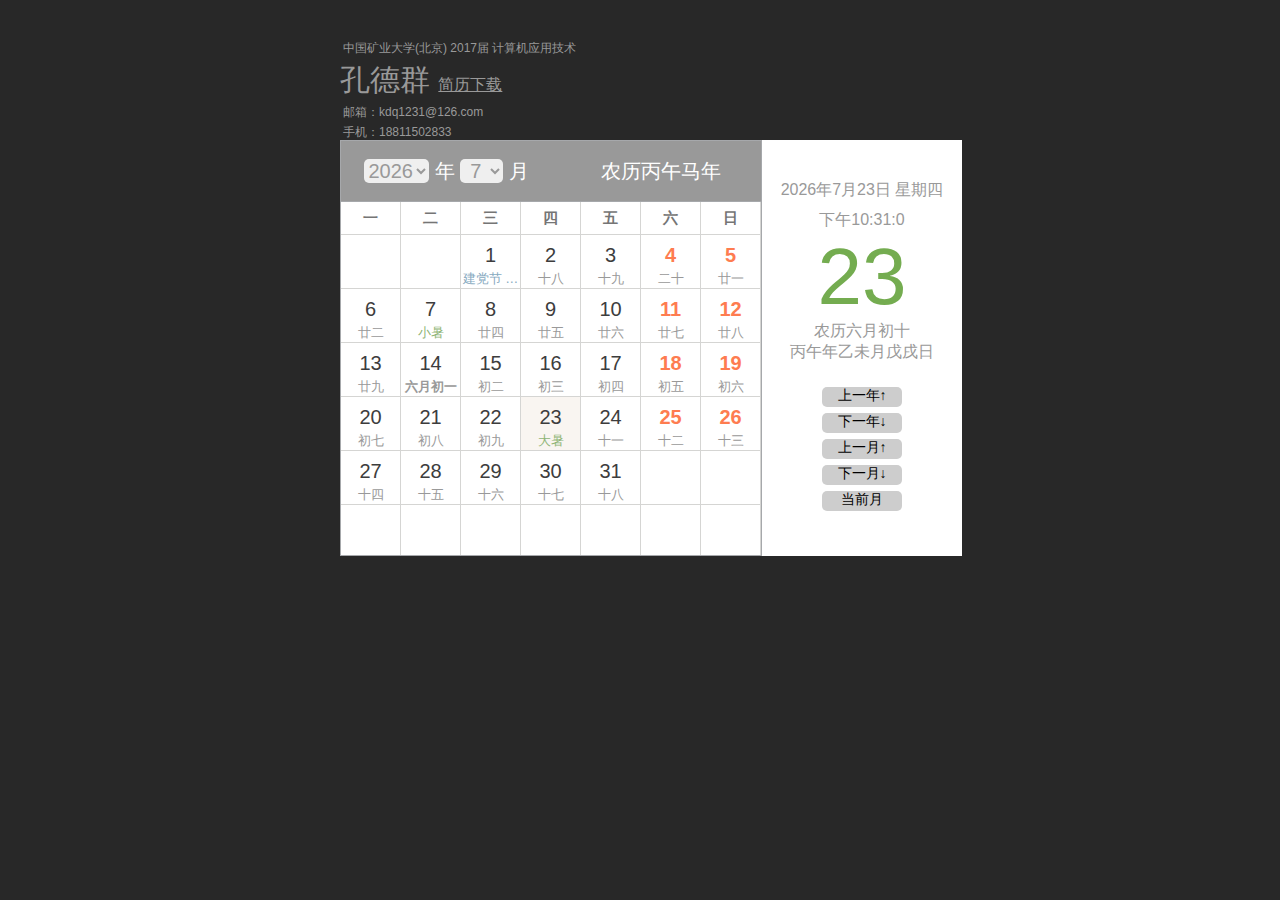
<file: index.html>
<!DOCTYPE html PUBLIC "-//W3C//DTD XHTML 1.0 Transitional//EN" "http://www.w3.org/TR/xhtml1/DTD/xhtml1-transitional.dtd">
<html xmlns="http://www.w3.org/1999/xhtml">
<head>
	<meta http-equiv="Content-Type" content="text/html; charset=utf-8" />
	<link type="text/css" href="css/style.css" rel="stylesheet" />
	<script type="text/javascript" src="js/funcs.js"></script>
	<title>万年历 by孔德群</title>
</head>

<body onload=initial()>
	<div style="width:600px;margin:40px auto 0 auto;">
		<div id="title">
			<p>中国矿业大学(北京) 2017届 计算机应用技术</p>
			孔德群 <a href="http://pan.baidu.com/s/1o8muRP4">简历下载</a>
			<p>邮箱：kdq1231@126.com</p>
			<p>手机：18811502833</p>	
		</div>
		<table cellpadding="0" cellspacing="0">
		<tr>
			<td id="date">
				<select onchange="changeCld()" id="sy">
					<script type="text/javascript"> 
					for(var i = 1900;i <= 2049; i++){
						document.write('<option>' + i + '</option>');
					} 
					</script> 
				</select>
				年 
				<select onchange="changeCld()" id="sm">
					<script type="text/javascript"> 
					for(var i = 1;i <= 12; i++){
						document.write('<option>' + i + '</option>');
					} 
					</script>
				</select>
				月
				<span id="gz" font-size="10px">&nbsp;</span>
			</td>
			<td id="panel" rowspan="2">
				<div id="datedetail"></div>
				<div id="clock"></div>
				<div id="daybig"></div>
				<div id="gzday"></div>
				<div id="festival"></div>
				<div id="buttons">
					<div id="lastYear" onclick="pushBtm('YU')">上一年↑</div>
					<div id="nextYear" onclick="pushBtm('YD')">下一年↓</div>
					<div id="lastMonth" onclick="pushBtm('MU')">上一月↑</div>
					<div id="nextMonth" onclick="pushBtm('MD')">下一月↓</div>
					<div id="thisMonth" onclick="pushBtm('')">当前月</div>
				</div>
			</td>
		</tr>
		<tr>
			<td>
			<div id="calendar">
				<table id="calendarhead" cellspacing="0">
					<tr> 
						<td>一</td>
						<td>二</td>
						<td>三</td>
						<td>四</td>
						<td>五</td>
						<td>六</td>
						<td>日</td>
					</tr>
				</table>
				<table id="week" cellpadding="0" cellspacing="0" align="center">
					<script type="text/javascript">
						for(var i = 0; i < 6; i++){						
							document.write('<tr class="tr1">');
							for(var j = 0; j < 5; j++){
								var temp = i * 7 + j;
								document.write('<td class="normalday" onclick = "mClick(' + temp + ')" onmouseover="mOvr(' + temp + ')" id="sd' + temp + '"></td>');
							}
							for(var j = 5; j < 7; j++){
								var temp = i * 7 + j;
								document.write('<td class="weekend" onclick = "mClick(' + temp + ')" onmouseover="mOvr(' + temp + ')" id="sd' + temp +'"></td>');
							}
							document.write('</tr>');
							document.write('<tr class="tr2">');
							for(var j = 0; j < 7; j++){
								var temp = i * 7 + j;
								document.write('<td id="ld' + temp + '" onclick = "mClick(' + temp + ')" onmouseover="mOvr(' + temp + ')"></td>');
							}
						}
					</script>				
				</table>
			</div>
			</td>
		</tr>
		</table>
	</div>
</body>
</html>
</file>
<file: css/style.css>
body{
	margin:0;
	padding:0;
	background-color: #282828;
	}
#title{
	text-align: left;
	font-size:30px;
	font-family:Helvetica, 'Hiragino Sans GB', 'Microsoft Yahei', '微软雅黑', Arial, sans-serif;	
	padding-top: 0;
	height:100px;
}
#title p{
	text-align: left;
	padding:0px;
	margin:3px;
}
#title a{
	color: #999999;
	font-size:16px;
}
#sy{
	border:none;
	font-size:20px;
	padding-left: 0px;
	font-family: Helvetica, 'Hiragino Sans GB', 'Microsoft Yahei', '微软雅黑', Arial, sans-serif;
	}
#sm{
	border:none;
	font-size:20px;
	padding-left: 0px;
	font-family: Helvetica, 'Hiragino Sans GB', 'Microsoft Yahei', '微软雅黑', Arial, sans-serif;
	}

.weekend {
	font-size: 16px;
	color: #fe7c50;
	font-family: Helvetica, 'Hiragino Sans GB', 'Microsoft Yahei', '微软雅黑', Arial, sans-serif;
	font-weight: bold;
	}

.normalday {
	font-family: Helvetica, 'Hiragino Sans GB', 'Microsoft Yahei', '微软雅黑', Arial, sans-serif;
	font-size: 16px;
	color: #000;
	font-weight: normal;
	}

.spc {
	color:#ff5f07;
	}
div,p {
	font-size: 12px;
	font-weight: normal;
	color:#999999;
	text-align: center; 
	}
select {
	font-size: 12px;
	font-weight: normal;
	color:#999999;
	border-radius: 5px;
	text-align: center; 
	}
div#clock{
	font-family: Helvetica, 'Hiragino Sans GB', 'Microsoft Yahei', '微软雅黑', Arial, sans-serif;
	font-size:16px;
}
div#daybig{
	height:90px;
	width:200px;
	font-family: Arial, sans-serif;
	font-size:80px;
	color:#74ac50;
}
div#gzday{
	font-family: Helvetica, 'Hiragino Sans GB', 'Microsoft Yahei', '微软雅黑', Arial, sans-serif;
	font-size:16px;
}
div#festival {
	color: #d8f6f8; 
	width: 130px; 
	height:20px;
	padding: 2px; 
	margin: 0; 
	}
div#datedetail {
	position: relative;
	padding-top: 0px;
	font-family: Helvetica, 'Hiragino Sans GB', 'Microsoft Yahei', '微软雅黑', Arial, sans-serif;
	font-size:16px;
	width: 200px;
	height:30px; 
	border: 0;  
	margin: 30;  
	text-align:center; 
	}
div#buttons{
	font-family: Helvetica, 'Hiragino Sans GB', 'Microsoft Yahei', '微软雅黑', Arial, sans-serif;
	font-size:16px;
	width: 200px;
	height:130px;
	}
div#datedetail span {
	font-family: Helvetica, 'Hiragino Sans GB', 'Microsoft Yahei', '微软雅黑', Arial, sans-serif;
	color: #23460f;
	}
div#detail {
	position: absolute;
	font-family: Helvetica, 'Hiragino Sans GB', 'Microsoft Yahei', '微软雅黑', Arial, sans-serif;
	height:300px;
	padding:0;
	visibility: hidden;
	margin: 0;
	border:1px solid #ffffff;
	}
#date {
	clear:both;
	color:#ffffff;
	background-color: #999999;
	font-family: Helvetica, 'Hiragino Sans GB', 'Microsoft Yahei', '微软雅黑', Arial, sans-serif;
	padding-top:0;
	padding-left: 0;
	width:420px;
	height:60px;
	font-size:20px;
	border: 1px solid #a6a8ab;
	}
div#calendar {
	
	cursor: pointer;
	float:left;
	background-color: #ffffff;
	text-align:center;
	width:420px;
	border: 1px solid #a6a8ab; 
	border-top:0;
	height:auto;
	}
#calendarhead {
	color: #757575;
	border:0;
	padding:0;
	margin:0;
	}
#calendarhead tr td {
	width:60px;
	height:30px;
	font-weight: bold;
	font-family:"Arial","Microsoft YaHei","黑体","宋体",sans-serif;
	font-size:15px;
	border-right:1px solid #d5d5d3;
	}
div#panel {
	margin:0;
	padding:0px;
	float:left;
	}
div#panel div {
	padding:2px;
	margin-top:10px;
	background:#e8f5f9;
	border:0px solid #a6a8ab;
	font-size:12px;
	cursor:pointer;
	}
#week {
	border:0;
	padding:0;
	margin:0;
	}
#week tr{
	margin:0;
	border-bottom: 1px solid #d5d5d3;
	border-left: 1px solid #d5d5d3;
	}
#week tr td {
	margin:0;
	width:60px;
	}
.tr1 td{
	color:#3d3d3d;
	align:center;
	height:30px;
	font-size:20px;
	font-family: Arial;
	padding-top:5px;
	margin:0;
	border-right: 1px solid #d5d5d3;
	border-top:1px solid #d5d5d3;
	}
.tr2 td {
	height:15px;
	text-align:top;
	color: #999999;
	font-family: Arial;
	font-size: 13px;
	border-right: 1px solid #d5d5d3;
	}
#panel{
	height:300px;
	width:100px;
	background-color: #ffffff;
	}

div#lastYear{
	cursor: pointer;
	margin-left:60px;
	margin-bottom:6px;
	padding-top:0px;
	font-family: Helvetica, 'Hiragino Sans GB', 'Microsoft Yahei', '微软雅黑', Arial, sans-serif;
	font-size:14px;
	color: #000000;
	width:80px;
	height:20px;	
	border-radius:5px;
	background-color: #cdcdcd;
}
div#nextYear{
	cursor: pointer;
	margin-left:60px;
	margin-bottom:6px;
	padding-top:0px;
	font-family: Helvetica, 'Hiragino Sans GB', 'Microsoft Yahei', '微软雅黑', Arial, sans-serif;
	font-size:14px;
	color: #000000;
	width:80px;
	height:20px;	
	border-radius:5px;
	background-color: #cdcdcd;
}
div#lastMonth{
	cursor: pointer;
	margin-left:60px;
	margin-bottom:6px;
	padding-top:0px;
	font-family: Helvetica, 'Hiragino Sans GB', 'Microsoft Yahei', '微软雅黑', Arial, sans-serif;
	font-size:14px;
	color: #000000;
	width:80px;
	height:20px;	
	border-radius:5px;
	background-color: #cdcdcd;
}
div#nextMonth{
	cursor: pointer;
	margin-left:60px;
	margin-bottom:6px;
	padding-top:0px;
	font-family: Helvetica, 'Hiragino Sans GB', 'Microsoft Yahei', '微软雅黑', Arial, sans-serif;
	font-size:14px;
	color: #000000;
	width:80px;
	height:20px;	
	border-radius:5px;
	background-color: #cdcdcd;
}
div#thisMonth{
	cursor: pointer;
	margin-left:60px;
	margin-bottom:6px;
	padding-top:0px;
	font-family: Helvetica, 'Hiragino Sans GB', 'Microsoft Yahei', '微软雅黑', Arial, sans-serif;
	font-size:14px;
	color: #000000;
	width:80px;
	height:20px;	
	border-radius:5px;
	background-color: #cdcdcd;
}
</file>
